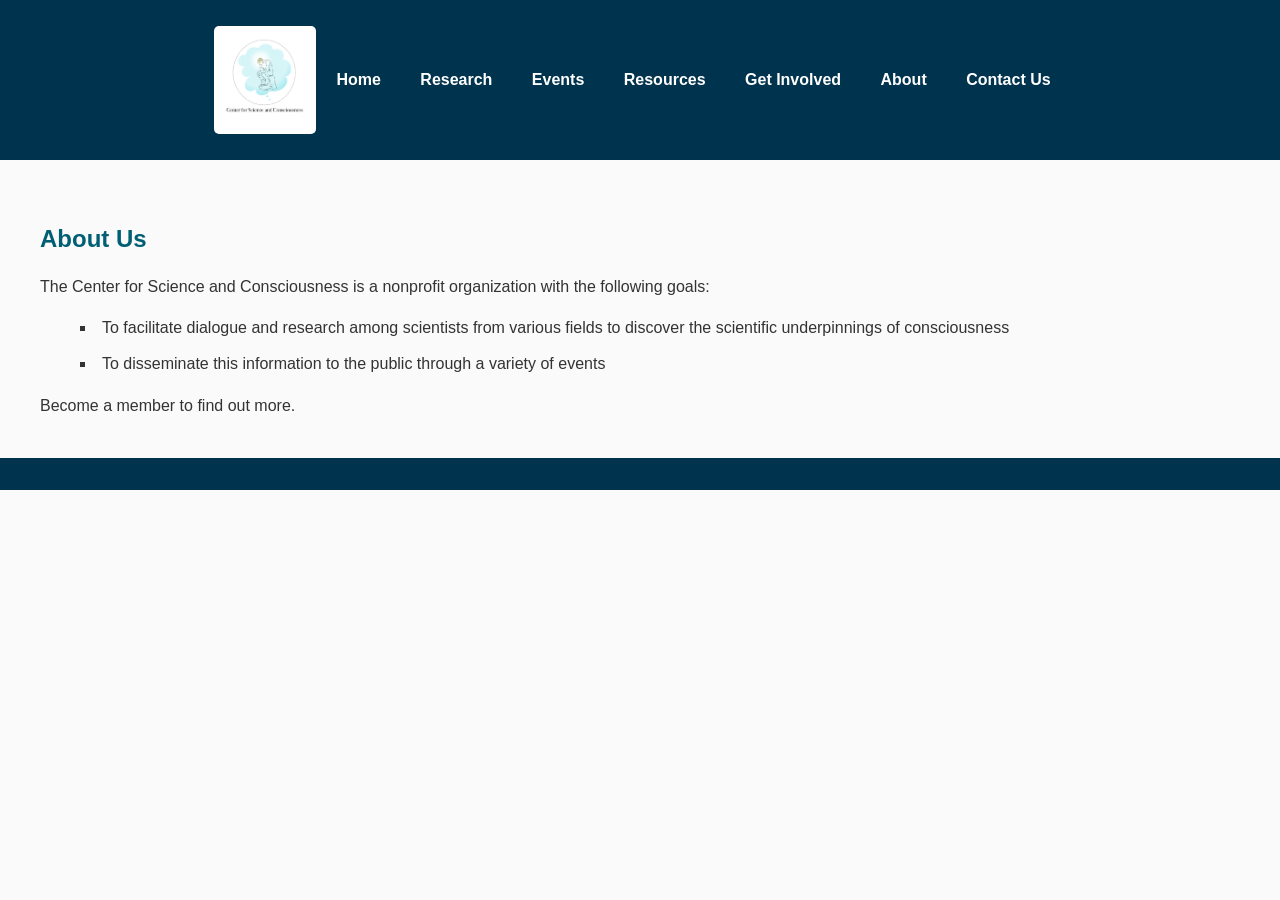
<file: 5392c2ff381dc174266c120cf79538b41681dd63333970772c4bf13cdd1bab0d/about.html>
<!DOCTYPE html>
<html lang="en">
<head>
    <meta charset="UTF-8">
    <meta name="viewport" content="width=device-width, initial-scale=1.0">
    <title>About Us - Center for Science and Consciousness</title>
    <link rel="stylesheet" href="styles.css">
</head>
<body>
    <header>
        <nav>
            <div class="logo">
                <img src="logo_orig.png" alt="Center for Science and Consciousness Logo" class="involved-logo">
            </div>
            <ul class="nav-links">
                <li><a href="index.html">Home</a></li>
                <li><a href="research.html">Research</a></li>
                <li><a href="events.html">Events</a></li>
                <li><a href="resources.html">Resources</a></li>
                <li><a href="get-involved.html">Get Involved</a></li>
                <li><a href="about.html">About</a></li>
                <li><a href="contact.html">Contact Us</a></li>
            </ul>
        </nav>
    </header>
    
    <main>
        <section class="about-org">
            <h2>About Us</h2>
            <p>The Center for Science and Consciousness is a nonprofit organization with the following goals:</p>
            <ul>
                <li>To facilitate dialogue and research among scientists from various fields to discover the scientific underpinnings of consciousness</li>
                <li>To disseminate this information to the public through a variety of events</li>
            </ul>
            Become a member to find out more.
        </section>
    </main>
    
    <footer>
        <!-- Footer content -->
    </footer>
</body>
</html>
</file>
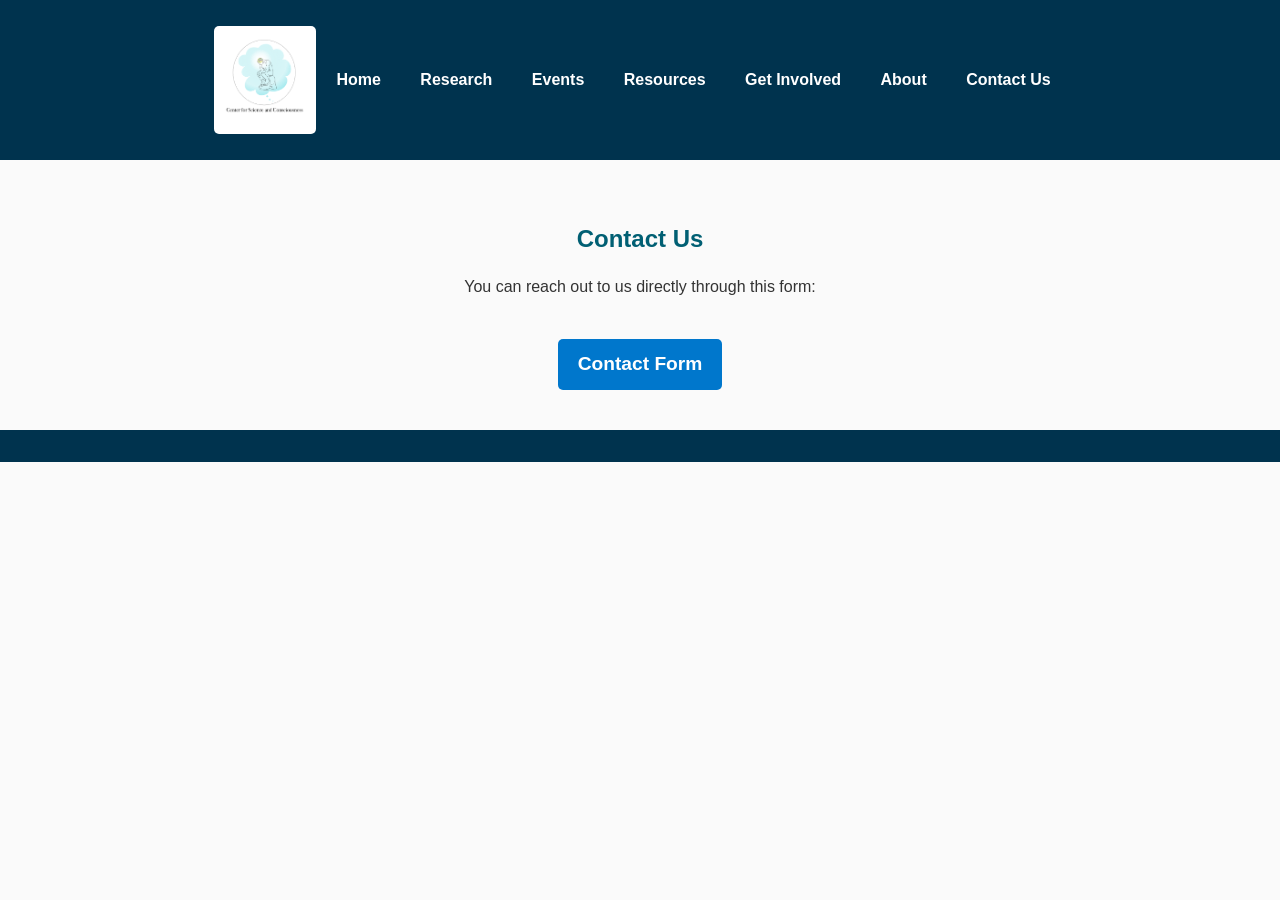
<file: 5392c2ff381dc174266c120cf79538b41681dd63333970772c4bf13cdd1bab0d/contact.html>
<!DOCTYPE html>
<html lang="en">
<head>
    <meta charset="UTF-8">
    <meta name="viewport" content="width=device-width, initial-scale=1.0">
    <title>Contact Us - Center for Science and Consciousness</title>
    <link rel="stylesheet" href="styles.css">
</head>
<body>
    <header>
        <nav>
            <div class="logo">
                <img src="logo_orig.png" alt="Center for Science and Consciousness Logo" class="involved-logo">
            </div>
            <ul class="nav-links">
                <li><a href="index.html">Home</a></li>
                <li><a href="research.html">Research</a></li>
                <li><a href="events.html">Events</a></li>
                <li><a href="resources.html">Resources</a></li>
                <li><a href="get-involved.html">Get Involved</a></li>
                <li><a href="about.html">About</a></li>
                <li><a href="contact.html">Contact Us</a></li>
            </ul>
        </nav>
    </header>
    
    <main>
        <section class="contact-form">
            <h2>Contact Us</h2>
            <p>You can reach out to us directly through this form:</p>
            <a href="https://forms.gle/gwAJWWDNUi2NR5XX9" class="google-form-link" target="_blank">Contact Form</a>
        </section>
    </main>
    
    <footer>
        <!-- Footer content -->
    </footer>
</body>
</html>
</file>
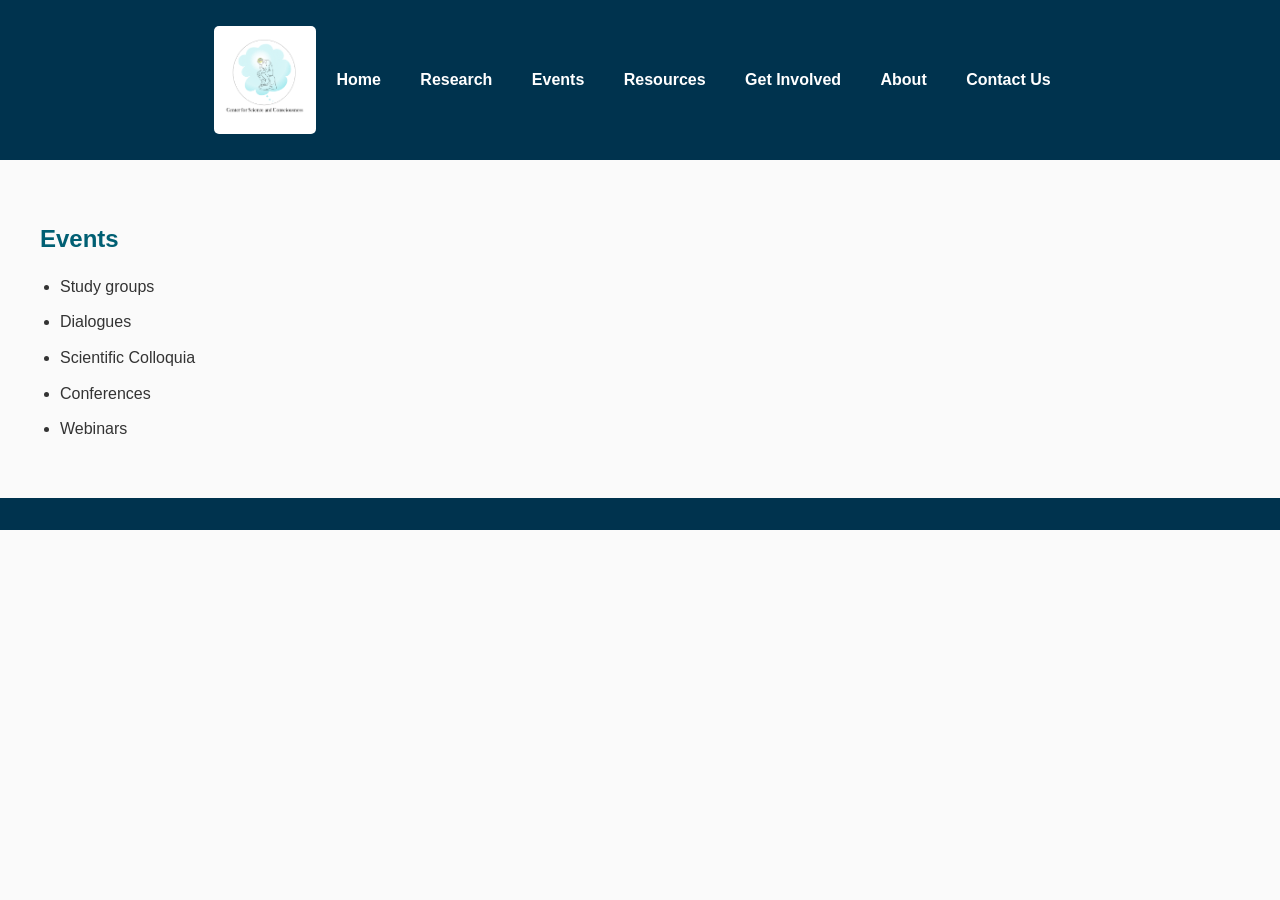
<file: 5392c2ff381dc174266c120cf79538b41681dd63333970772c4bf13cdd1bab0d/events.html>
<!DOCTYPE html>
<html lang="en">
<head>
    <meta charset="UTF-8">
    <meta name="viewport" content="width=device-width, initial-scale=1.0">
    <title>Events - Center for Science and Consciousness</title>
    <link rel="stylesheet" href="styles.css">
</head>
<body>
    <header>
        <nav>
            <div class="logo">
                <img src="logo_orig.png" alt="Center for Science and Consciousness Logo" class="involved-logo">
            </div>
            <ul class="nav-links">
                <li><a href="index.html">Home</a></li>
                <li><a href="research.html">Research</a></li>
                <li><a href="events.html">Events</a></li>
                <li><a href="resources.html">Resources</a></li>
                <li><a href="get-involved.html">Get Involved</a></li>
                <li><a href="about.html">About</a></li>
                <li><a href="contact.html">Contact Us</a></li>
            </ul>
        </nav>
    </header>
    
    <main>
        <section class="events-list">
            <h2>Events</h2>
            <ul>
                <li>Study groups</li>
                <li>Dialogues</li>
                <li>Scientific Colloquia</li>
                <li>Conferences</li>
                <li>Webinars</li>
            </ul>
        </section>
    </main>
    
    <footer>
        <!-- Footer content -->
    </footer>
</body>
</html>
</file>
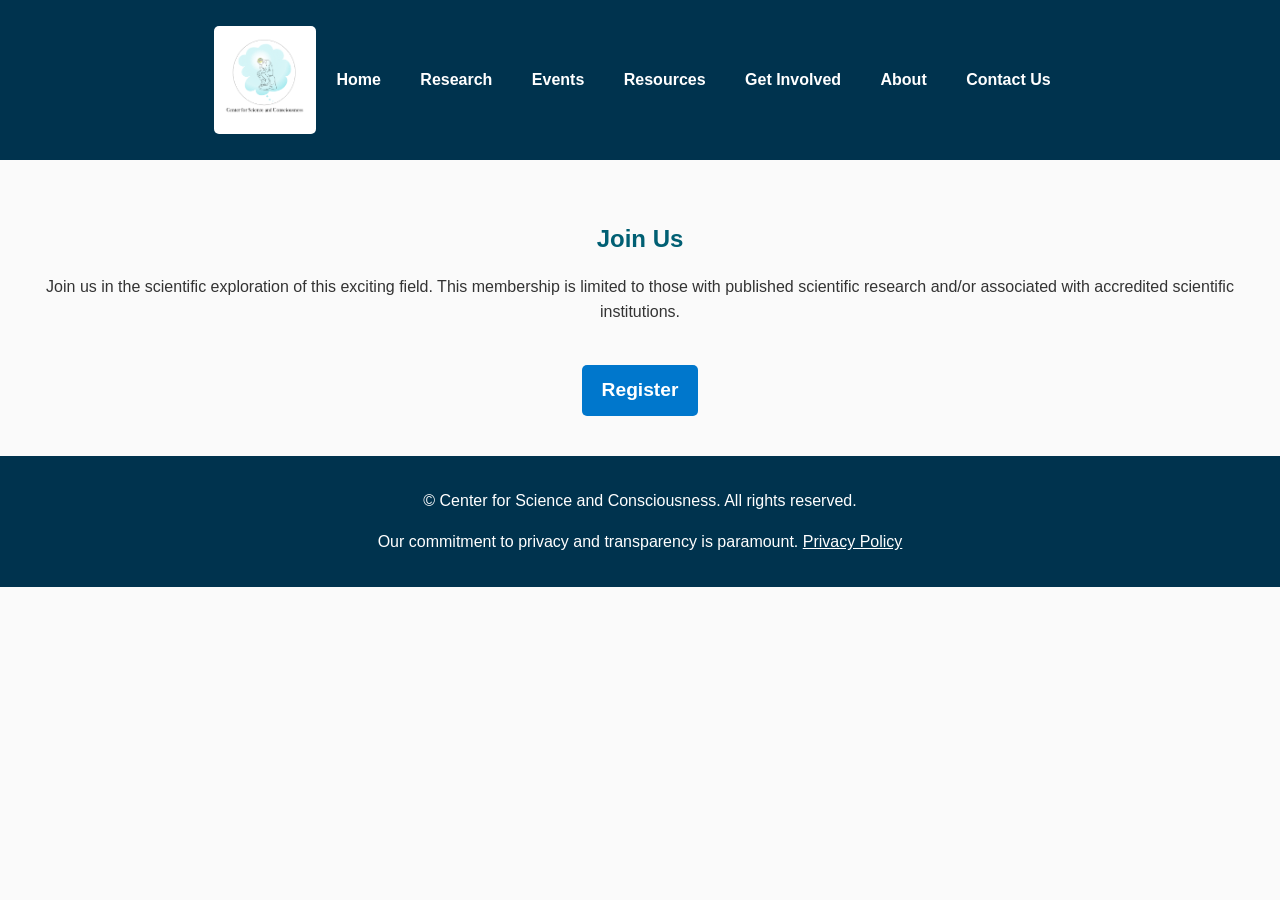
<file: 5392c2ff381dc174266c120cf79538b41681dd63333970772c4bf13cdd1bab0d/get-involved.html>
<!DOCTYPE html>
<html lang="en">
<head>
    <meta charset="UTF-8">
    <meta name="viewport" content="width=device-width, initial-scale=1.0">
    <title>Get Involved - Center for Science and Consciousness</title>
    <link rel="stylesheet" href="styles.css">
</head>
<body>
    <header>
        <nav>
            <div class="logo">
                <img src="logo_orig.png" alt="Center for Science and Consciousness Logo" class="involved-logo">
            </div>
            <ul class="nav-links">
                <li><a href="index.html">Home</a></li>
                <li><a href="research.html">Research</a></li>
                <li><a href="events.html">Events</a></li>
                <li><a href="resources.html">Resources</a></li>
                <li><a href="get-involved.html">Get Involved</a></li>
                <li><a href="about.html">About</a></li>
                <li><a href="contact.html">Contact Us</a></li>
            </ul>
        </nav>
    </header>
    
    <main>
        <section class="get-involved">
            <h2>Join Us</h2>
            <p>Join us in the scientific exploration of this exciting field. This membership is limited to those with published scientific research and/or associated with accredited scientific institutions.</p>
            <a href="https://forms.gle/nW6SdSCf9jHawyeU6" class="google-form-link" target="_blank">Register</a>
        </section>

    </main>
    
    <footer>
        <p>© Center for Science and Consciousness. All rights reserved.</p>
        <p>Our commitment to privacy and transparency is paramount. <a href="privacy.html">Privacy Policy</a></p>
    </footer>
    <!-- ... existing content ... -->
    <script src="script.js"></script>
    </body>
    </html>

</body>
</html>
</file>
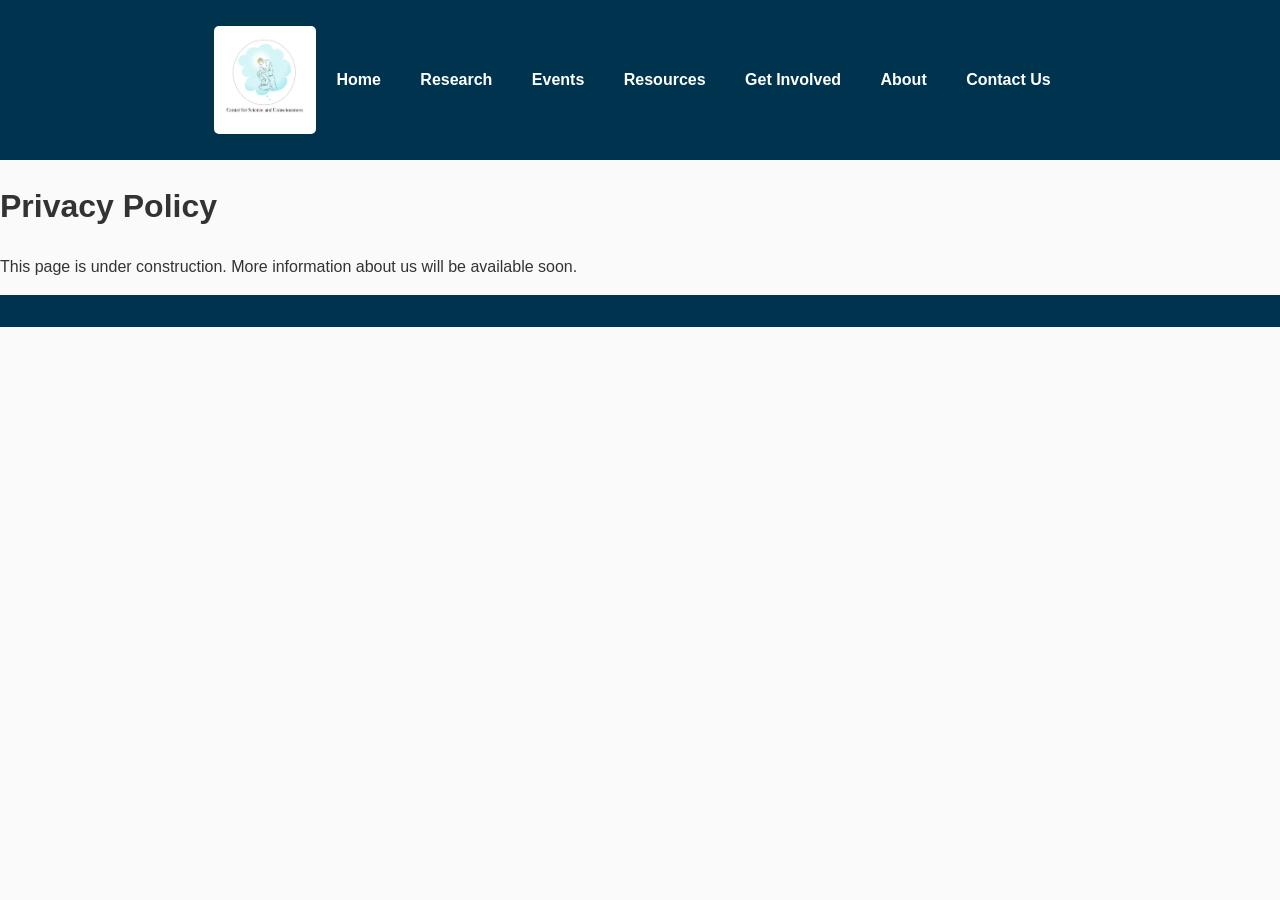
<file: 5392c2ff381dc174266c120cf79538b41681dd63333970772c4bf13cdd1bab0d/privacy.html>
<!DOCTYPE html>
<html lang="en">
<head>
    <meta charset="UTF-8">
    <meta name="viewport" content="width=device-width, initial-scale=1.0">
    <title>Privacy Policy - Center for Science and Consciousness</title>
    <link rel="stylesheet" href="styles.css">
</head>
<body>
    <header>
        <nav>
            <div class="logo">
                <img src="logo_orig.png" alt="Center for Science and Consciousness Logo" class="involved-logo">
            </div>
            <ul class="nav-links">
                <li><a href="index.html">Home</a></li>
                <li><a href="research.html">Research</a></li>
                <li><a href="events.html">Events</a></li>
                <li><a href="resources.html">Resources</a></li>
                <li><a href="get-involved.html">Get Involved</a></li>
                <li><a href="about.html">About</a></li>
                <li><a href="contact.html">Contact Us</a></li>
            </ul>
        </nav>
    </header>
    
    <main>
        <h1>Privacy Policy</h1>
        <p>This page is under construction. More information about us will be available soon.</p>
    </main>
    
    <footer>
        <!-- Footer content -->
    </footer>
</body>
</html>
</file>
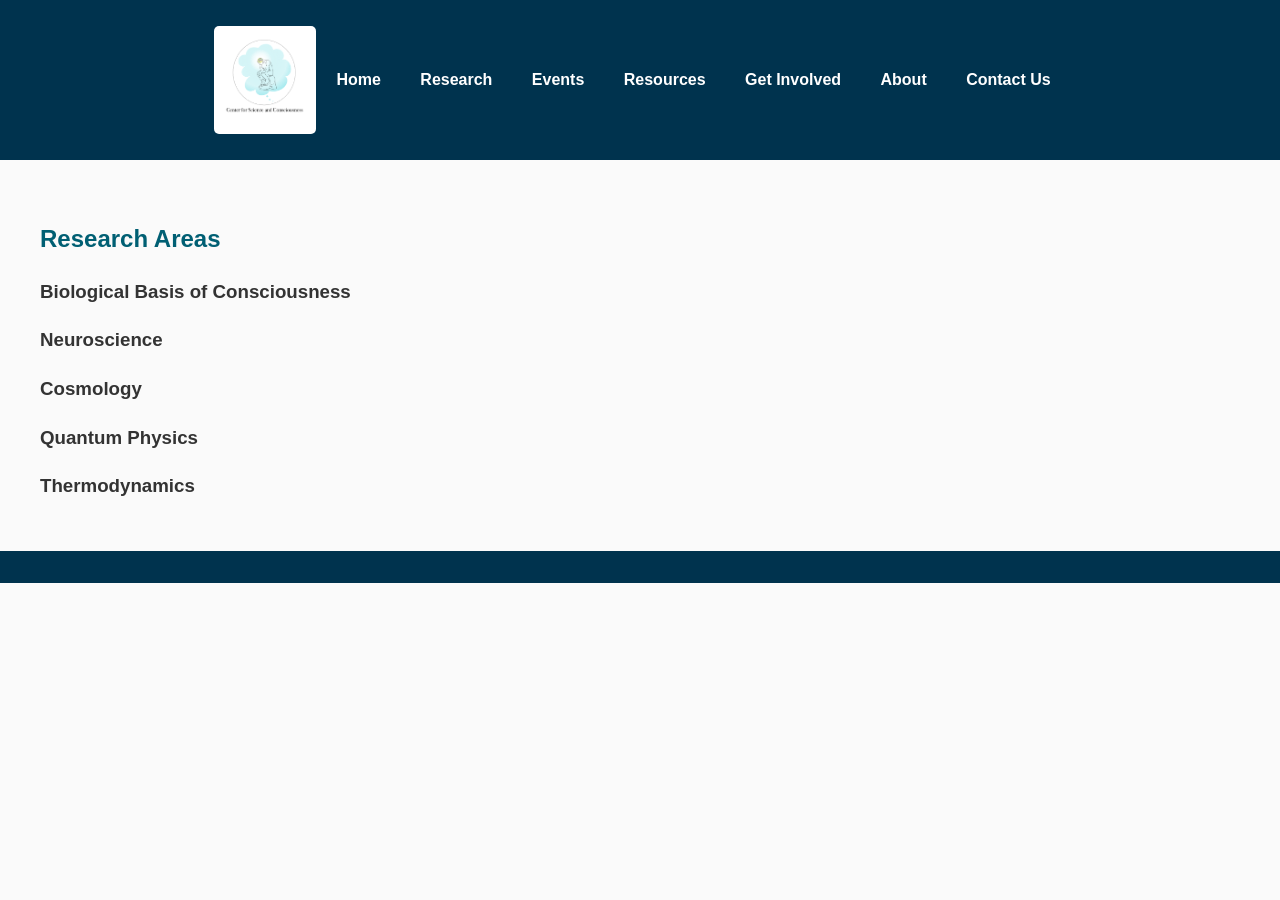
<file: 5392c2ff381dc174266c120cf79538b41681dd63333970772c4bf13cdd1bab0d/research.html>
<!DOCTYPE html>
<html lang="en">
<head>
    <meta charset="UTF-8">
    <meta name="viewport" content="width=device-width, initial-scale=1.0">
    <title>Research Areas - Center for Science and Consciousness</title>
    <link rel="stylesheet" href="styles.css"> <!-- Make sure this path is correct -->
</head>
<body>
    <header>
        <nav>
            <div class="logo">
                <img src="logo_orig.png" alt="Center for Science and Consciousness Logo" class="involved-logo">
            </div>
            <ul class="nav-links">
                <li><a href="index.html">Home</a></li>
                <li><a href="research.html">Research</a></li>
                <li><a href="events.html">Events</a></li>
                <li><a href="resources.html">Resources</a></li>
                <li><a href="get-involved.html">Get Involved</a></li>
                <li><a href="about.html">About</a></li>
                <li><a href="contact.html">Contact Us</a></li>
            </ul>
        </nav>
    </header>
    
    <main>
        <section class="research-areas">
            <h2>Research Areas</h2>
            <h3>Biological Basis of Consciousness</h3>
            <h3>Neuroscience</h3>
            <h3>Cosmology</h3>
            <h3>Quantum Physics</h3>
            <h3>Thermodynamics</h3>
        </section>
    </main>

    <footer>
        <!-- Footer content -->
    </footer>
</body>
</html>
</file>
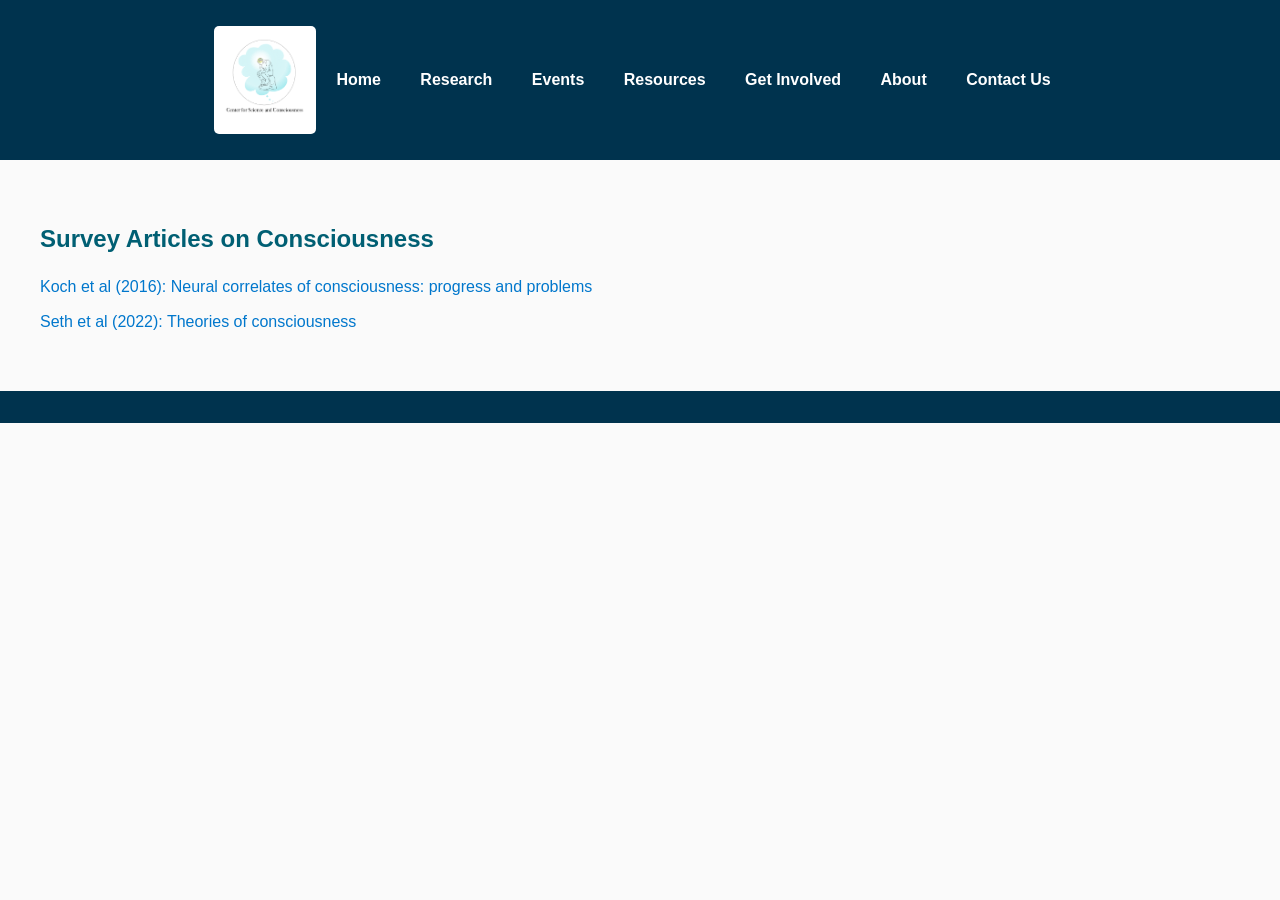
<file: 5392c2ff381dc174266c120cf79538b41681dd63333970772c4bf13cdd1bab0d/resources.html>
<!DOCTYPE html>
<html lang="en">
<head>
    <meta charset="UTF-8">
    <meta name="viewport" content="width=device-width, initial-scale=1.0">
    <title>Educational Resources - Center for Science and Consciousness</title>
    <link rel="stylesheet" href="styles.css">
</head>
<body>
    <header>
        <nav>
            <div class="logo">
                <img src="logo_orig.png" alt="Center for Science and Consciousness Logo" class="involved-logo">
            </div>
            <ul class="nav-links">
                <li><a href="index.html">Home</a></li>
                <li><a href="research.html">Research</a></li>
                <li><a href="events.html">Events</a></li>
                <li><a href="resources.html">Resources</a></li>
                <li><a href="get-involved.html">Get Involved</a></li>
                <li><a href="about.html">About</a></li>
                <li><a href="contact.html">Contact Us</a></li>
            </ul>
        </nav>
    </header>
    
    <main>
        <section class="survey-papers">
            <h2>Survey Articles on Consciousness</h2>
            <ul>
                <li>
                    <a href="https://doi.org/10.1038/nrn.2016.22" target="_blank">Koch et al (2016): Neural correlates of consciousness: progress and problems</a>
                </li>
                <li>
                    <a href="https://doi.org/10.1038/s41583-022-00587-4" target="_blank">Seth et al (2022): Theories of consciousness</a>
                </li>
            </ul>
        </section>

    </main>
    
    <footer>
        <!-- Footer content -->
    </footer>
</body>
</html>
</file>
<file: 5392c2ff381dc174266c120cf79538b41681dd63333970772c4bf13cdd1bab0d/styles.css>
:root {
    --primary-color: #00334e; 
    --accent-color: #00a6fb; 
    --text-color: #333333; 
    --background-color: #fafafa; 
    --font-primary: 'Arial', sans-serif;
    --font-secondary: 'Georgia', serif;
    --logo-background: #ffffff; /* White background for the logo to stand out */
}

*,
*::before,
*::after {
    box-sizing: border-box;
}

body {
    margin: 0;
    font-family: var(--font-primary);
    background-color: var(--background-color);
    color: var(--text-color);
    line-height: 1.6;
}

header {
    background-color: var(--primary-color);
    color: white;
    padding: 1rem 0;
}

.organization-title {
    color: #c0392b; /* Maroon color for the text */
    font-size: 2.5rem; /* Size to match the hero text, adjust as needed */
    text-align: center; /* Center the text under the logo */
    margin-top: 10px; /* Add some space between the logo and the title */
}

nav {
    display: flex;
    justify-content: center;
    align-items: center;
    padding: 10px 0; /* Adjust padding as needed for vertical alignment */
}

.nav-links {
    list-style: none;
    padding: 0;
    margin: 0; /* Ensures the list is centered without default margins */
}

.nav-links li {
    display: inline;
    margin: 0 15px; /* Adds horizontal spacing between items */
}

/* ... remaining styles ... */


.logo {
    background-color: var(--logo-background); /* Light background for the logo */
    border-radius: 5px; /* Optional: adds rounded corners to the logo's background */
    padding: 10px; /* Adds some space around the logo */
}

.logo img {
    height: 80px; /* Enlarged logo for better visibility */
}

.logo-area {
    background-color: var(--background-color); /* Light background for the logo */
    text-align: center;
    padding: 10px 0;
}
.emphasized-text {
    font-weight: bold; /* Makes the text bold */
    color: #ff4500; /* Changes the color, choose a color that suits your design */
    /* You can also add other styles like font-size, background-color, etc., as needed */
}
.schrodinger-about {
    font-size: 1rem; /* Adjust the size as needed */
    color: #333; /* Choose a color that fits your design */
    margin-top: 15px; /* Space between the quote and the additional text */
    font-style: italic; /* Optional: Makes the text italic for distinction */
    /* Additional styling as needed */
}
.schrodinger-bio-link {
    color: #0077cc; /* Example color - choose what fits your design */
    font-weight: bold;
    text-decoration: none; /* Optional: removes the underline */
    /* margin-left: 10px; Adds a little space before the link */
}
.about-org {
    margin: 20px;
    padding: 20px;
}

.about-org h2 {
    color: #005f73; /* Adjust the color as needed */
    margin-bottom: 15px;
}

.about-org ul {
    margin-top: 10px;
    list-style: inside square; /* Style for the bullet points */
}

.about-org li {
    margin-bottom: 10px; /* Space between list items */
}
.events-list {
    margin: 20px;
    padding: 20px;
}

.events-list h2 {
    color: #005f73; /* Adjust the color as needed */
    margin-bottom: 15px;
}

.events-list ul {
    list-style-type: disc; /* Style for the bullet points, adjust as needed */
    padding-left: 20px; /* Space for bullet points */
}

.events-list li {
    margin-bottom: 10px; /* Space between list items */
}

.schrodinger-bio-link:hover {
    text-decoration: underline; /* Re-adds underline on hover for visual feedback */
}
.logo-area img {
    max-height: 300px; /* Adjust the height as needed */
    width: auto; /* Maintain aspect ratio */
    height: auto; /* Maintain aspect ratio */
}

/* .involved-logo {
    width: 150px; /* Adjust this value as needed */
    height: auto; /* This will maintain the aspect ratio */
} */

.nav-links {
    list-style: none;
}

.nav-links li {
    display: inline;
    margin-left: 20px;
}

.nav-links a {
    text-decoration: none;
    color: white;
    font-weight: bold;
}

.nav-links a:hover,
.nav-links a.active {
    text-decoration: underline;
}

.hero {
    text-align: center;
    padding: 2rem;
    background: var(--background-color);
    
}

.hero h1 {
    color: var(--primary-color);
    margin-bottom: 0.5rem;
    font-size: 2.5rem;
}

.hero p {
    margin-bottom: 1.5rem;
    font-size: 1.2rem;
}

.hero-inner {
    display: flex;
    align-items: center;
    justify-content: center;
    max-width: 1200px; /* Adjust as needed */
    margin: auto;
    padding: 20px;
}

.schrodinger-image {
    max-width: 120px; /* Adjust the size as needed */
    margin-right: 30px; /* Space between the image and the quote */
    /* margin-left: -30px; */
}

.quote-container {
    flex-grow: 1;
}

.hero-quote {
    font-size: 1.5rem; /* Adjust the size as needed */
    color: #333; /* Color for the quote */
    font-style: italic;
    padding: 20px;
    margin: 20px 0;
    text-align: center; /* Center the quote for emphasis */

    /* Additional styling for the quote */
}

.schrodinger-quote {
    background-image: url('path_to_schrodinger_image.jpg');
    background-size: cover;
    background-position: center;
    color: white; /* or a color that contrasts well with your image */
    padding: 20px;
}

.cta {
    background-color: var(--accent-color);
    color: white;
    padding: 0.75rem 1.5rem;
    border: none;
    border-radius: 5px;
    text-decoration: none;
    font-size: 1rem;
    font-weight: bold;
    transition: background-color 0.3s;
}

.cta:hover {
    background-color: darken(var(--accent-color), 10%);
}

.snippet {
    padding: 2rem;
    text-align: center;
    background: white;
    margin-bottom: 1rem;
}

footer {
    background-color: var(--primary-color);
    color: white;
    text-align: center;
    padding: 1rem 0;
}

footer a {
    color: white;
    text-decoration: underline;
}

.container {
    max-width: 800px;
    margin: auto;
    padding: 20px;
}
.research-areas {
    margin: 20px;
    padding: 20px;
}

.research-areas h2 {
    color: #005f73; /* Adjust the color as needed */
    margin-bottom: 15px;
}

.research-areas h3 {
    color: #333; /* Adjust the color as needed */
    margin-bottom: 10px; /* Space between titles */
    /* Additional styling as needed */
}

.research-area {
    margin-bottom: 40px;
}

.research-area h2 {
    color: #005f73; /* Adjust the color as per your site's theme */
    margin-bottom: 10px;
}

.research-area p {
    font-size: 1rem;
    line-height: 1.6;
    color: #333; /* A readable text color */
}

.survey-papers {
    margin: 20px;
    padding: 20px;
}

.survey-papers h2 {
    color: #005f73; /* Adjust the color as needed */
    margin-bottom: 15px;
}

.survey-papers ul {
    list-style-type: none; /* Removes default bullet points */
    padding-left: 0; /* Aligns list items to the left */
}

.survey-papers li {
    margin-bottom: 10px; /* Space between list items */
}

.survey-papers a {
    color: #0077cc; /* Example color - adjust to fit your design */
    text-decoration: none; /* Optional: removes the underline */
}

.survey-papers a:hover {
    text-decoration: underline; /* Adds underline on hover for visual feedback */
}

.page-title {
    font-size: 2rem; /* Adjust the size as needed */
    text-align: center; /* Center the title if fits your design */
    color: #005f73; /* Choose a color that fits your website's theme */
    margin-bottom: 30px; /* Space before the research area sections */
}

/* Responsive Design and other styles remain unchanged */



/* Form Styles */
/* .get-involved {
    max-width: 800px;
    margin: 2rem auto;
    padding: 1rem;
    background-color: white;
    border-radius: 8px;
    box-shadow: 0 4px 6px rgba(0,0,0,0.1);
} */

.get-involved h1 {
    text-align: center;
    color: var(--primary-color);
}
.get-involved {
    margin: 20px;
    padding: 20px;
    text-align: center; /* Centering the content */
}

.get-involved h2 {
    color: #005f73; /* Adjust the color as needed */
    margin-bottom: 15px;
}

.get-involved p {
    margin-bottom: 20px; /* Space between the text and the link */
}

.google-form-link {
    display: inline-block; /* Allows width and height to be set */
    background-color: #0077cc; /* Background color of the button */
    color: white; /* Text color */
    padding: 10px 20px; /* Top/bottom and left/right padding */
    text-decoration: none; /* Removes underline */
    font-weight: bold; /* Bold text */
    border-radius: 5px; /* Rounded corners */
    font-size: 1.2rem; /* Larger font size */
    margin-top: 20px; /* Space above the button */
    transition: background-color 0.3s; /* Smooth transition for hover effect */
}

.google-form-link:hover {
    background-color: #005f73; /* Darker background on hover */
    text-decoration: none; /* Ensures no underline on hover */
}


form {
    display: grid;
    grid-gap: 1rem;
    padding: 1rem;
}

form label {
    font-weight: bold;
}

form input,
form select,
form button {
    padding: 0.5rem;
    border: 1px solid #ccc;
    border-radius: 4px;
}

form button {
    background-color: var(--primary-color);
    color: white
    cursor: pointer;
    transition: background-color 0.3s;
}

form button:hover {
background-color: var(--accent-color);
opacity: 0.9;
}

.contact-form {
    margin: 20px;
    padding: 20px;
    text-align: center; /* Centering the content */
}

.contact-form h2 {
    color: #005f73; /* Adjust the color as needed */
    margin-bottom: 15px;
}

.contact-form p {
    margin-bottom: 20px; /* Space between the text and the link */
}

/* Responsive Design */
@media (max-width: 768px) {
.nav-links li {
display: block;
text-align: center;
margin: 10px 0;
}
.nav-links {
    display: none; /* Hidden by default, can be shown using a menu icon */
}

.hero h1 {
    font-size: 1.75rem;
}

.hero p,
.cta {
    font-size: 1rem;
}

.snippet,
.get-involved {
    padding: 1rem;
}
}

@media (min-width: 769px) {
.hero {
padding: 4rem 2rem;
}
.cta {
    font-size: 1.1rem;
}
}

/* Utility Classes */
.hidden {
display: none;
}

/* Function to darken the accent color for hover effect */
@function darken($color, $percent) {
$amount: $percent / 100;
@return mix(black, $color, $amount * 100);
}
</file>
